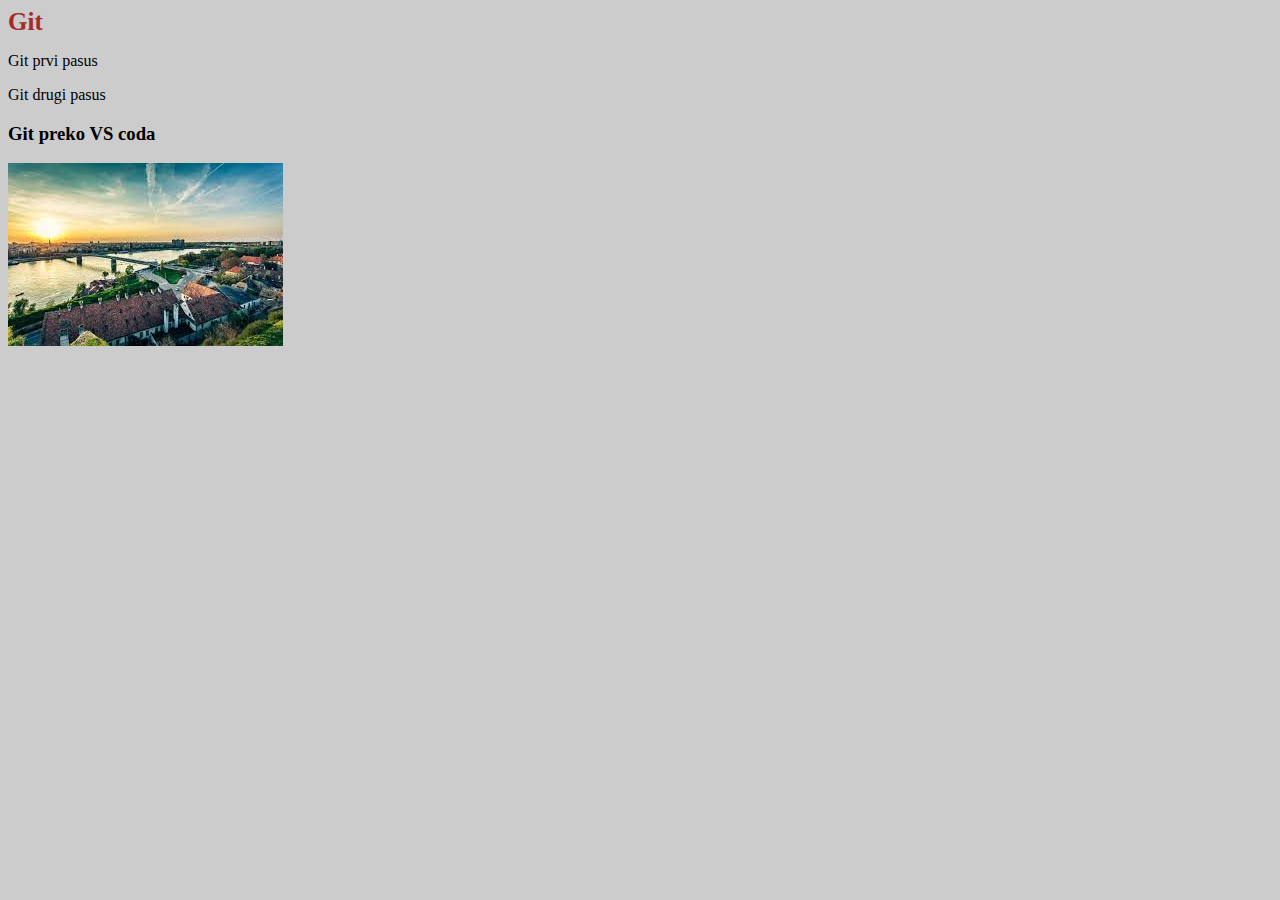
<file: index.html>
<!DOCTYPE html>
<html lang="en">
<head>
    <meta charset="UTF-8">
    <meta http-equiv="X-UA-Compatible" content="IE=edge">
    <meta name="viewport" content="width=device-width, initial-scale=1.0">
    <title>Git demo</title>
    <link rel="stylesheet" href="styles.css">
</head>
<body>
    
    <h1>Git</h1>

    <p>Git prvi pasus</p>
    <p>Git drugi pasus</p>
    <h3>Git preko VS coda</h3>

    <div><img src="./img/novi_sad.jpeg" alt="novi sad slika"></div>
</body>
</html>
</file>
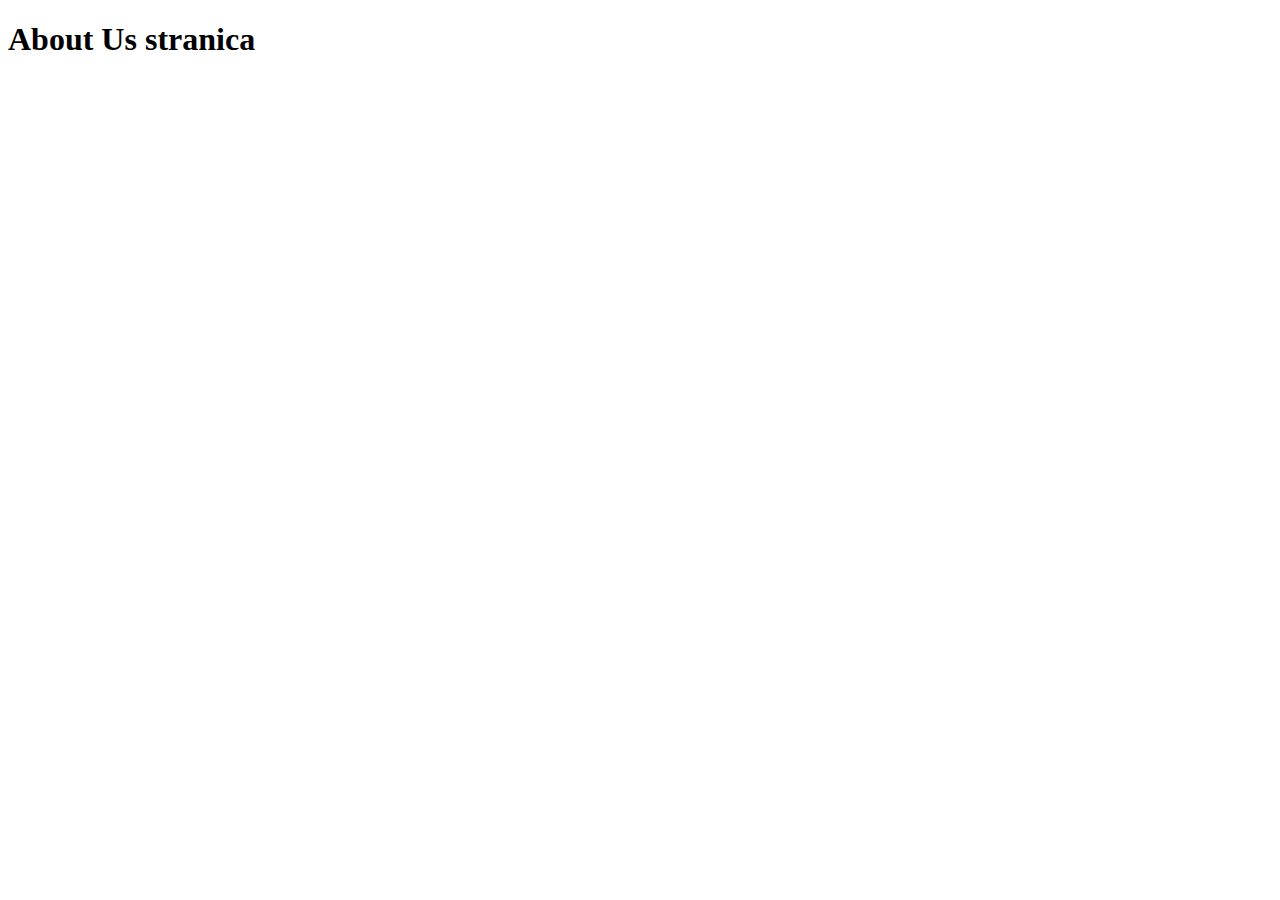
<file: about-us.html>
<!DOCTYPE html>
<html lang="en">
<head>
    <meta charset="UTF-8">
    <meta http-equiv="X-UA-Compatible" content="IE=edge">
    <meta name="viewport" content="width=device-width, initial-scale=1.0">
    <title>About us</title>
</head>
<body>
    <h1>About Us stranica</h1>
</body>
</html>
</file>
<file: styles.css>
body {
    background-color: #ccc;
}

h1 {
    color: brown;
    font-size: 25px;
    margin: auto;
}
</file>
